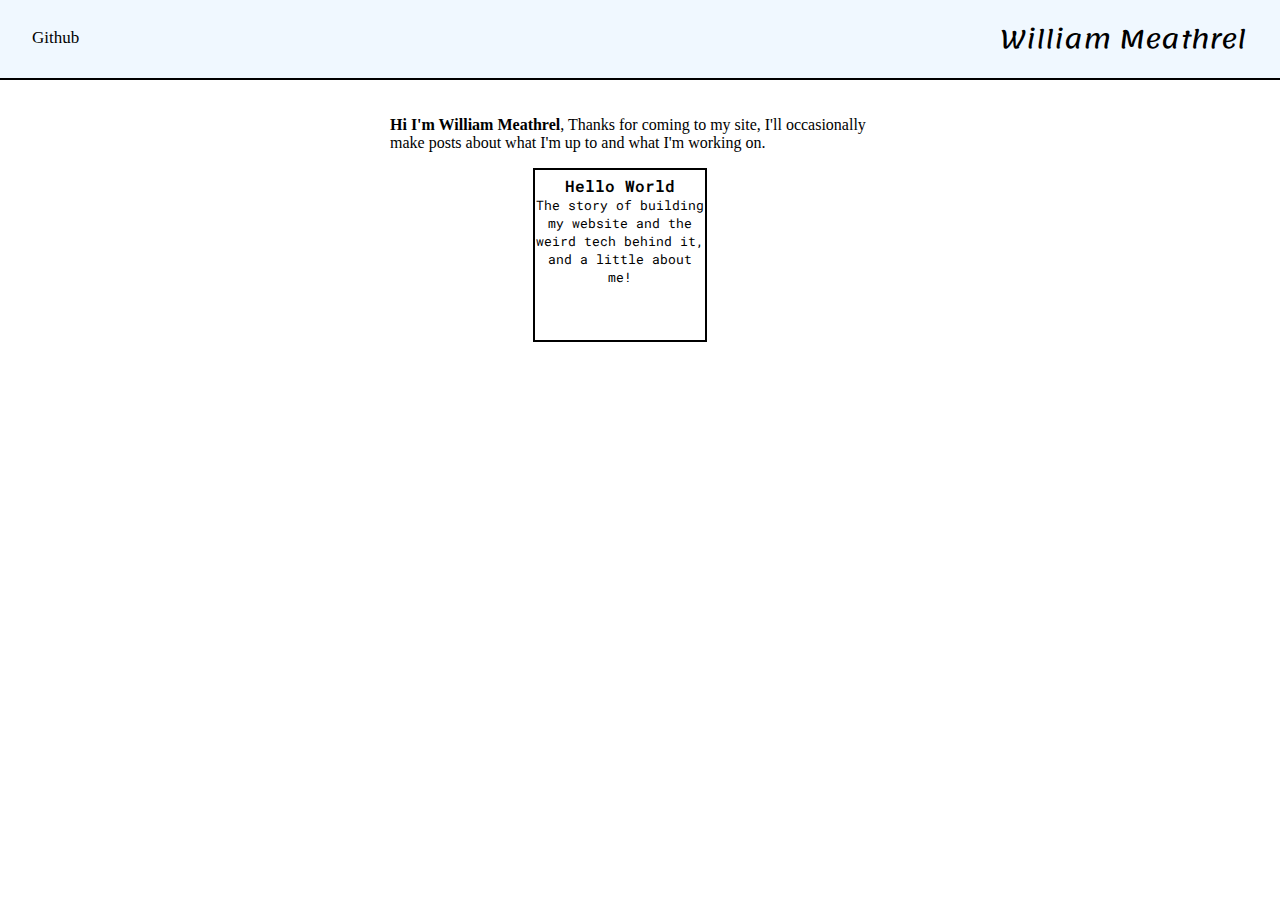
<file: index.html>
<!DOCTYPE html>
<html>

<head>

	<title>WM-C</title>
	<meta charset="UTF-8">
	<meta name="viewport" content="width=device-width, initial-scale=1.0">
	<link href="css/index.css" rel="stylesheet">
	<link href="css/header.css" rel="stylesheet">
	<link data-src="Posts.txt">
	<script src="https://ajax.googleapis.com/ajax/libs/jquery/3.5.1/jquery.min.js"></script>
	<link href="https://fonts.googleapis.com/css2?family=Roboto+Mono:wght@300&display=swap" rel="stylesheet">
	<link href="https://fonts.googleapis.com/css2?family=Lemonada&display=swap" rel="stylesheet">
</head>

<body>


	<ul class="headerItems">
		<!-- <a href="pages/about.html"><li id="aboutMe">About Me</li></a> -->
		<a href="https://github.com/wm-c"><li id="github">Github</li></a>
		<!-- <a href="pages/projects.html"><li id="projects">Projects and Events</li></a> -->
		<a href="index.html"><li id="name">William Meathrel</li></a>
	</ul>





	<div class="preface">
		<p id="message"><b>Hi I'm William Meathrel</b>, Thanks for coming to my site, I'll occasionally make posts about what I'm up to and
			what I'm working on.</p>
	</div>

	<div class="flexContainer">
		<div class="posts" id="posts">



		</div>
	</div>

	

</body>
<script src="js/PageLoad.js"></script>

</html>
</file>
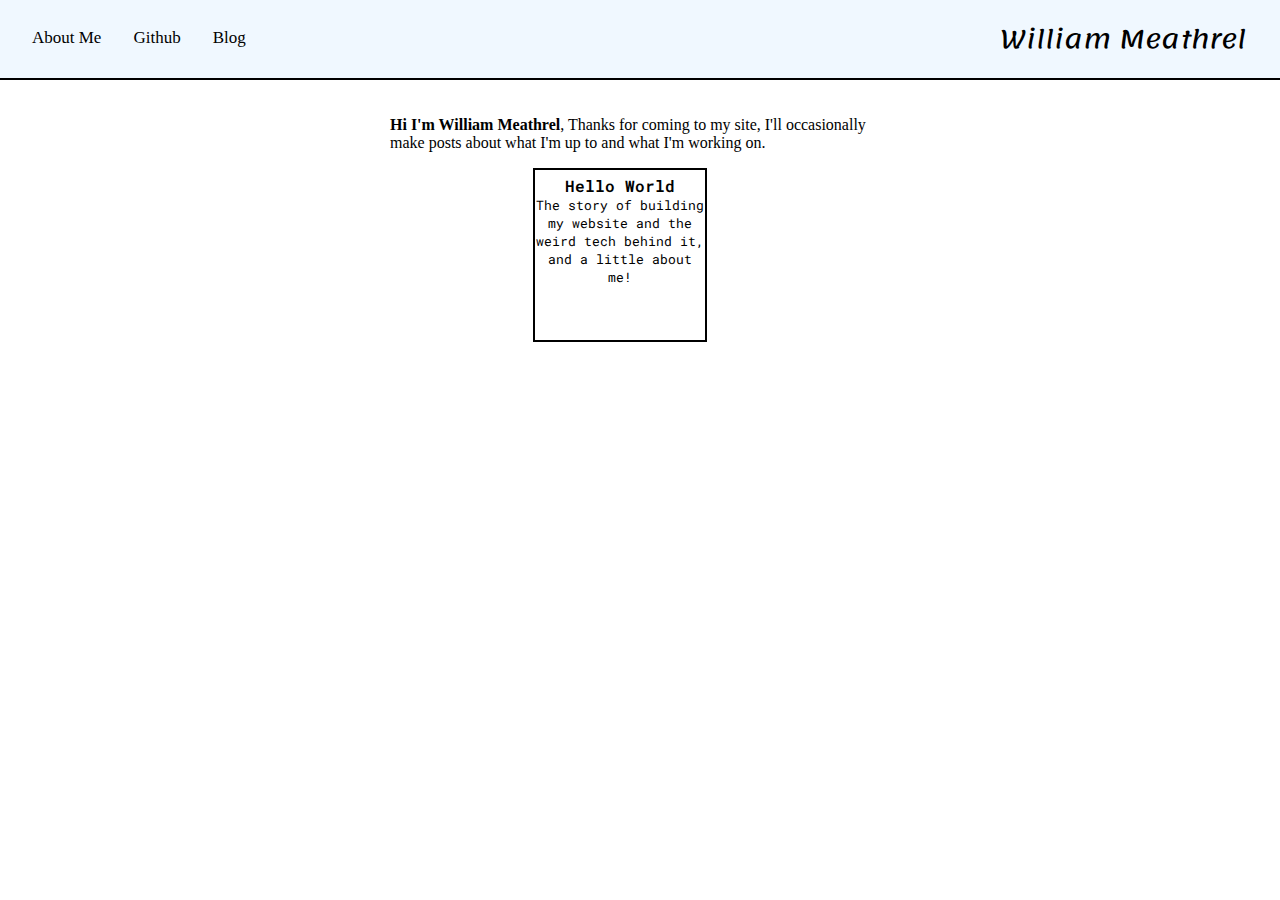
<file: Main.html>
<!DOCTYPE html>
<html>

<head>

	<title>William's Website</title>
	<meta charset="UTF-8">
	<meta name="viewport" content="width=device-width, initial-scale=1.0">
	<link href="style.css" rel="stylesheet">
	<link data-src="Posts.txt">
	<script src="https://ajax.googleapis.com/ajax/libs/jquery/3.5.1/jquery.min.js"></script>
	<link href="https://fonts.googleapis.com/css2?family=Roboto+Mono:wght@300&display=swap" rel="stylesheet">
	<link href="https://fonts.googleapis.com/css2?family=Lemonada&display=swap" rel="stylesheet">
</head>

<body>


	<ul class="headerItems">
		<li id="aboutMe">About Me</li>
		<li id="github"><a href="https://github.com/wm-c">Github</a></li>
		<li id="blog">Blog</li>
		<li id="name">William Meathrel</li>
	</ul>





	<div class="preface">
		<p id="message"><b>Hi I'm William Meathrel</b>, Thanks for coming to my site, I'll occasionally make posts about what I'm up to and
			what I'm working on.</p>
	</div>

	<div class="flexContainer">
		<div class="posts" id="posts">



		</div>
	</div>

</body>
<script src="js/PageLoad.js"></script>

</html>
</file>
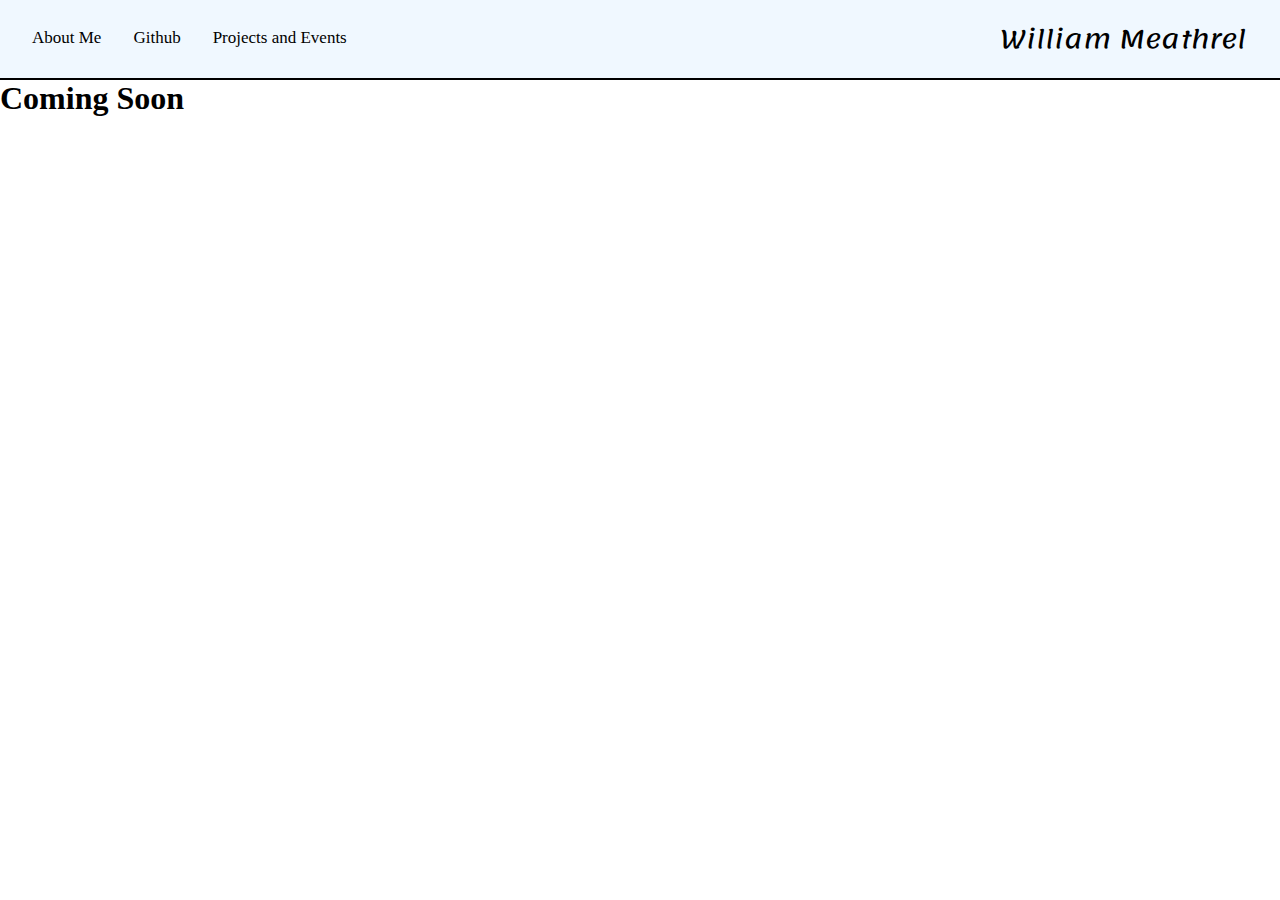
<file: pages/about.html>
<!DOCTYPE html>
<html>

<head>
	<title>William's Website</title>
	<meta charset="UTF-8">
	<meta name="viewport" content="width=device-width, initial-scale=1.0">
	<link href="../css/header.css" rel="stylesheet">
	<link href="https://fonts.googleapis.com/css2?family=Lemonada&display=swap" rel="stylesheet">
</head>

<body>


	<ul class="headerItems">
		<a href="about.html"><li id="aboutMe">About Me</li></a>
		<a href="https://github.com/wm-c"><li id="github">Github</li></a>
		<a href="projects.html"><li id="projects">Projects and Events</li></a>
		<a href="../index.html"><li id="name">William Meathrel</li></a>
	</ul>
	<h1>Coming Soon</h1>

</body>
</html>
</file>
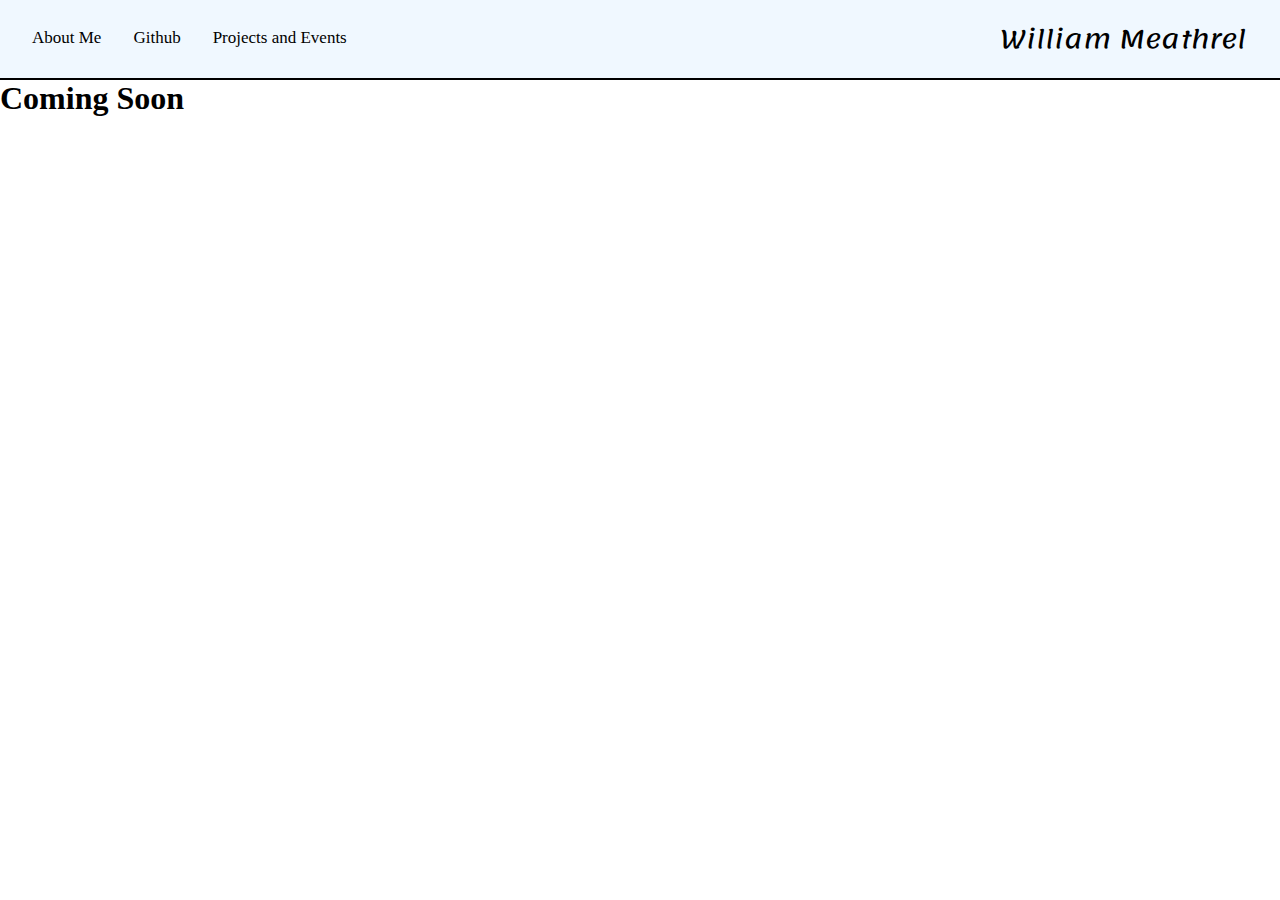
<file: pages/projects.html>
<!DOCTYPE html>
<html>

<head>

	<title>William's Website</title>
	<meta charset="UTF-8">
	<meta name="viewport" content="width=device-width, initial-scale=1.0">
	<link href="../css/header.css" rel="stylesheet">
	<link href="https://fonts.googleapis.com/css2?family=Lemonada&display=swap" rel="stylesheet">
</head>

<body>


	<ul class="headerItems">
		<a href="about.html"><li id="aboutMe">About Me</li></a>
		<a href="https://github.com/wm-c"><li id="github">Github</li></a>
		<a href="projects.html"><li id="projects">Projects and Events</li></a>
		<a href="../index.html"><li id="name">William Meathrel</li></a>
	</ul>
	<h1>Coming Soon</h1>

</body>
</html>
</file>
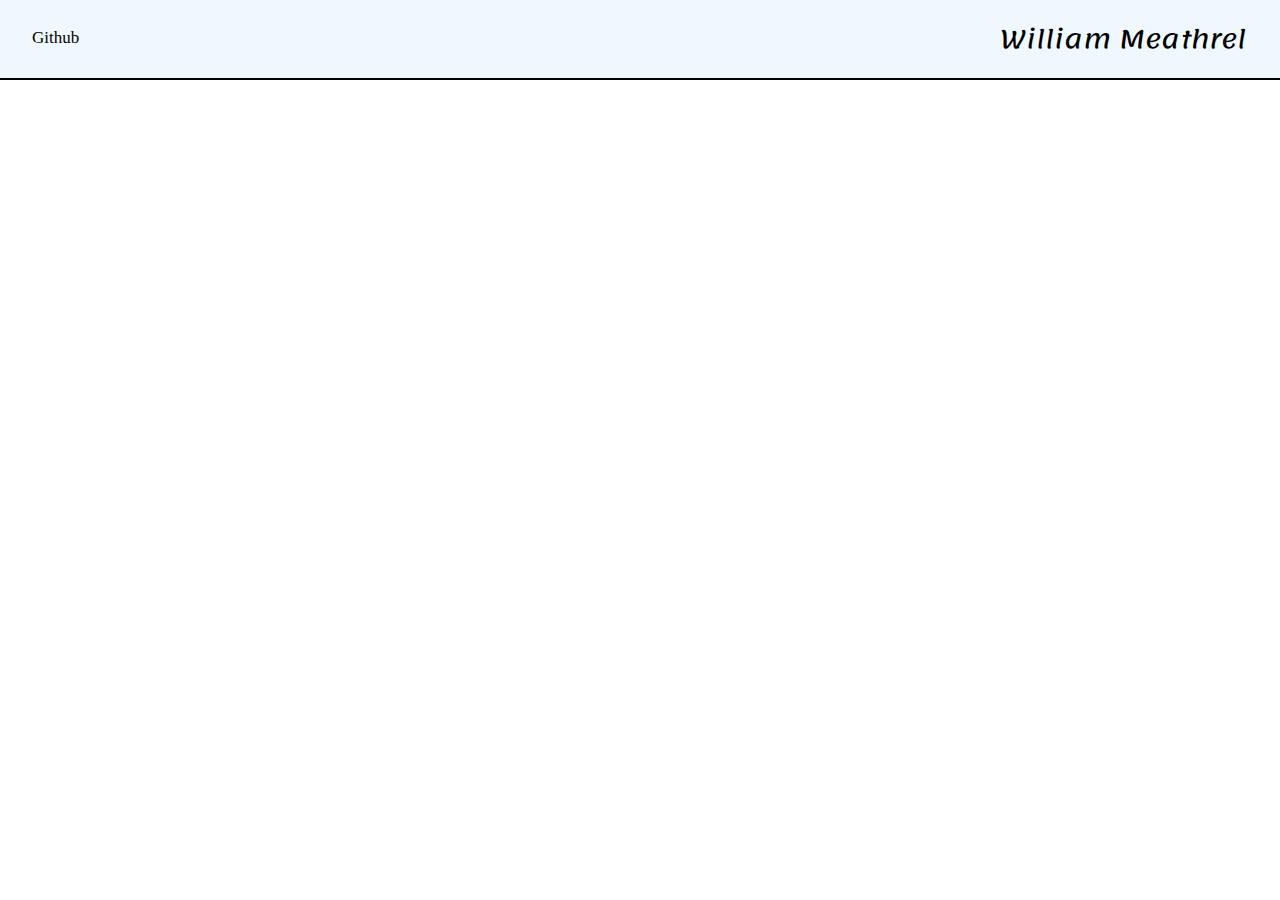
<file: pages/template.html>
<!DOCTYPE html>
<html>

<head>
	<meta charset="UTF-8">
	<meta name="viewport" content="width=device-width, initial-scale=1.0">
	<link href="../css/header.css" rel="stylesheet">
	<link href="../css/template.css" rel="stylesheet">
	<link href="https://fonts.googleapis.com/css2?family=Lemonada&display=swap" rel="stylesheet">
	<!-- Add Title Here -->
</head>

<body>


	<ul class="headerItems">
		<!-- <a href="about.html"><li id="aboutMe">About Me</li></a> -->
		<a href="https://github.com/wm-c"><li id="github">Github</li></a>
		<!-- <a href="projects.html"><li id="projects">Projects and Events</li></a> -->
		<a href="../index.html"><li id="name">William Meathrel</li></a>
	</ul>
	<!-- Inject Text Here -->
	<div class="injected">
		


	</div>

	
</body>
</html>
</file>
<file: css/index.css>
html, body{

	
	margin: 0px;
	overflow-x: hidden;
	
}


.preface{
	width: 100%;
	display: flex;
	align-items: center;
	margin-top: 100px;
	justify-content: center;
}

#message{
	max-width: 500px;
}


.flexContainer{
	display: flex;
	justify-content: center;
}

.posts{
	display: inline-grid;
	grid-template-columns: auto auto;
	grid-column-gap: 40px;
	grid-row-gap: 20px;
}

.post{
	border: 2px solid black;
	text-align: center;
	width: 170px;
	height: 170px;
	max-height: 170px;
	max-width: 170px;
	color: black;

}

.post:hover{
	box-shadow: 2px 2px gray;
	background-color: rgba(173, 255, 47, .7);
	color: black;
}



.title{
	font-weight: 600;
	
	padding: 5px 0px 0px 0px;
	margin: 0px 0px 0px 0px;
	overflow: hidden;
	text-overflow: ellipsis;
	font-family: 'Roboto Mono', monospace;
}


.text{
	
	padding: 0px;
	margin: 0px 0px 0px 0px;
	font-size: smaller;
	max-height: 100px;
	overflow: hidden;
	text-overflow: ellipsis;
	font-family: 'Roboto Mono', monospace;
}


a, a:visited, a:hover, a:active {
	color: inherit;
	text-decoration: none;
}
</file>
<file: css/header.css>
a, a:visited, a:hover, a:active {
	color: inherit;
	text-decoration: none;
}

html, body{

	
	margin: 0px;
	overflow-x: hidden;
	
}


.headerItems{
	margin: 0px;
	border-bottom: 2px solid black;
	width: 100%;
	position: sticky;
	background-color: aliceblue;
	max-height: 50px;
}

.headerItems, li{
	float: left;
	color: black;
	text-align: center;
	padding: 14px 16px;
	font-size: 17px;


}

li{
	list-style: none;
	height: 100%;

}

li:visited{
	color: black;
}

#aboutMe:hover, #github:hover, #projects:hover{
	background-color: lightgray;
}


#name{
	float: right;
	padding-right: 2em;
	font-size: 25px;
	padding: 0px 50px 0px 0px;
	font-family: 'Lemonada', cursive;
}
</file>
<file: style.css>
html, body{

	
	margin: 0px;
	overflow-x: hidden;
	
}


.headerItems{
	margin: 0px;
	border-bottom: 2px solid black;
	width: 100%;
	position: sticky;
	background-color: aliceblue;
	max-height: 50px;
}

.headerItems, li{
	float: left;
	color: black;
	text-align: center;
	padding: 14px 16px;
	font-size: 17px;


}

li{
	list-style: none;
	height: 100%;

}

li:visited{
	color: black;
}

#aboutMe:hover, #github:hover, #blog:hover{
	background-color: lightgray;
}


#name{
	float: right;
	padding-right: 2em;
	font-size: 25px;
	padding: 0px 50px 0px 0px;
	font-family: 'Lemonada', cursive;
}

.preface{
	width: 100%;
	display: flex;
	align-items: center;
	margin-top: 100px;
	justify-content: center;
}

#message{
	max-width: 500px;
}


.flexContainer{
	display: flex;
	justify-content: center;
}

.posts{
	display: inline-grid;
	grid-template-columns: auto auto;
	grid-column-gap: 40px;
	grid-row-gap: 20px;
}

.post{
	border: 2px solid black;
	text-align: center;
	width: 170px;
	height: 170px;
	max-height: 170px;
	max-width: 170px;
	color: black;

}

.post:hover{
	box-shadow: 2px 2px gray;
	background-color: rgba(173, 255, 47, .7);
	color: black;
}



.title{
	font-weight: 600;
	
	padding: 5px 0px 0px 0px;
	margin: 0px 0px 0px 0px;
	overflow: hidden;
	text-overflow: ellipsis;
	font-family: 'Roboto Mono', monospace;
}


.text{
	
	padding: 0px;
	margin: 0px 0px 0px 0px;
	font-size: smaller;
	max-height: 100px;
	overflow: hidden;
	text-overflow: ellipsis;
	font-family: 'Roboto Mono', monospace;
}


a, a:visited, a:hover, a:active {
	color: inherit;
	text-decoration: none;
  }
</file>
<file: css/template.css>
.injected{
	padding-top: 5%;
	width: 100%;
	display: flexbox;
	justify-content: center;
	text-align: center;

}

#header{
	width: auto;
	display: block;
}
</file>
